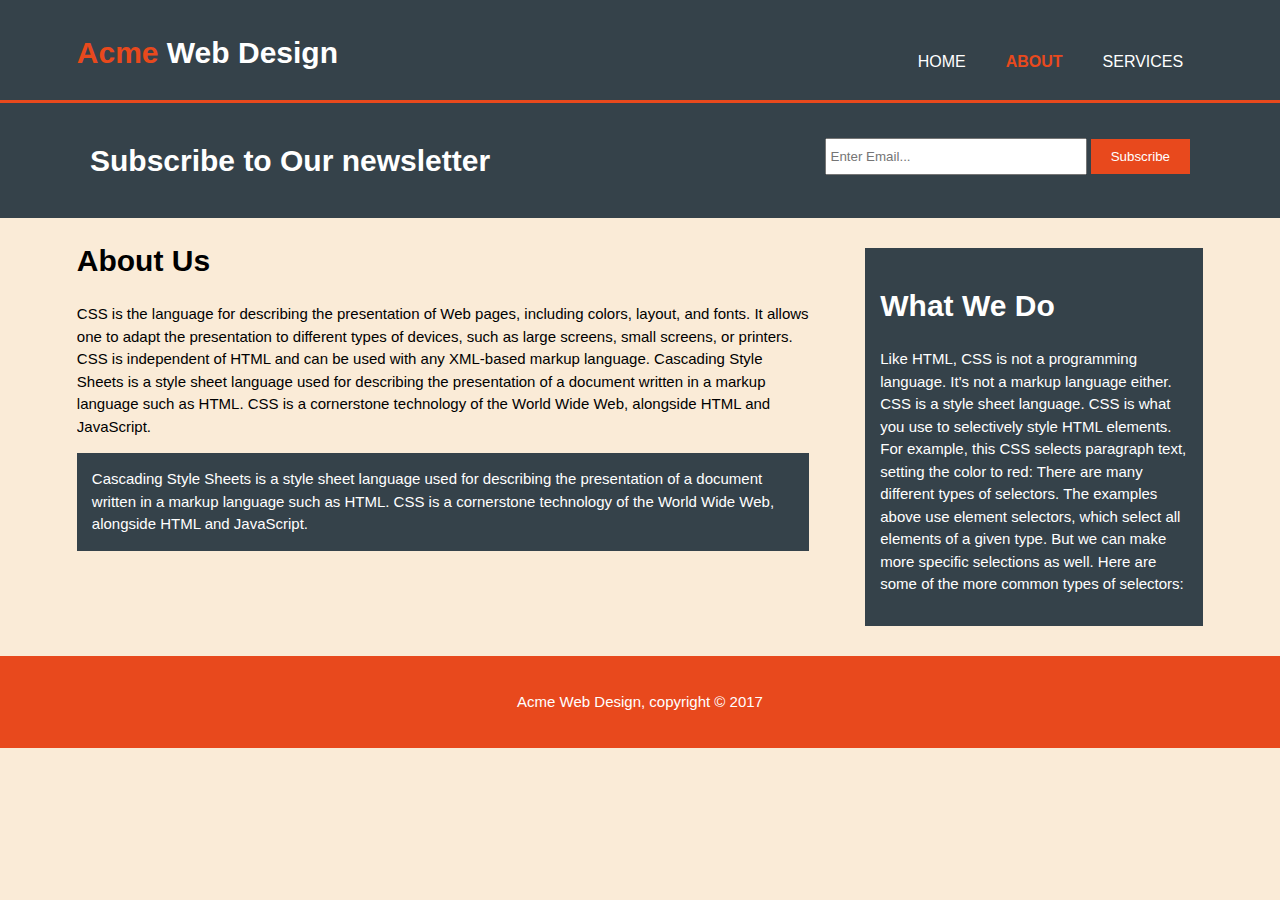
<file: about.html>
<!DOCTYPE html>
<html>
    <head>
        <title> MiniProject | Welcome </title>
        <link rel="stylesheet" type="text/css" href="style.css">
    </head>
    <body>
        <!-- header -->
        <header>
            <div class="container">
                <div id="logo">
                    <h1> <span class="highlight"> Acme </span> Web Design</h1>
                </div>
                <nav>
                    <ul>
                        <li><a href="index.html"> Home </a></li>
                        <li class="current"><a href="about.html"> About </a></li>
                        <li><a href="service.html"> Services </a></li>
                    </ul>
                </nav>
            </div>
        </header>
       
        <!-- newsletter` -->
        <section id="newsletter">
            <div class="container">
                <h1> Subscribe to Our newsletter </h1>
                <form>
                    <input type="email" placeholder="Enter Email...">
                    <button type="submit" class="button_1"> Subscribe </button>
                </form>
            </div>
        </section>
        <!-- about -->
        <section>
            <div class="container">
                <article id="main-col">
                    <h1 class="page-title"> About Us </h1>
                    <p>
                        CSS is the language for describing the presentation of Web pages, including colors, layout, and fonts. It allows one to adapt the presentation to different types of devices, such as large screens, small screens, or printers. CSS is independent of HTML and can be used with any XML-based markup language.
                        Cascading Style Sheets is a style sheet language used for describing the presentation of a document written in a markup language such as HTML. CSS is a cornerstone technology of the World Wide Web, alongside HTML and JavaScript.

                    </p>
                    <p class="dark">
                        Cascading Style Sheets is a style sheet language used for describing the presentation of a document written in a markup language such as HTML. CSS is a cornerstone technology of the World Wide Web, alongside HTML and JavaScript.

                    </p>
                </article>
                <aside id="sidebar">
                    <div class="dark">
                        <h1> What We Do</h1>
                        <p>
                            Like HTML, CSS is not a programming language. It's not a markup language either. CSS is a style sheet language. CSS is what you use to selectively style HTML elements. For example, this CSS selects paragraph text, setting the color to red:
                            There are many different types of selectors. The examples above use element selectors, which select all elements of a given type. But we can make more specific selections as well. Here are some of the more common types of selectors:

                        </p>
                    </div>
                </aside>
            </div>
        </section>
        
        <!-- footer -->
        <footer>
            <p> Acme Web Design, copyright &copy; 2017 </p>
        </footer>
    </body> 
</html>
</file>
<file: style.css>
body
{
    font-family: Arial, Helvetica, sans-serif;
    font-size: 15px;
    line-height: 1.5;
    padding: 0;
    margin: 0;
    background-color: antiquewhite;
}
.container
{
    width: 88%;
    margin: auto;
    overflow: hidden;
}
/* header */
header
{
    background-color: #35424a;
    color: #ffffff;
    padding-top: 30px;
    min-height: 70px;
    border-bottom: 3px solid #e8491d;
}
header a
{
    color: #ffffff;
    text-decoration: none;
    text-transform: uppercase;
    font-size: 16px;
}
ul
{
    margin: 0;
    padding: 0;
}
header li
{
    float: left;
    display: inline;
    padding: 0 20px 0 20px;
}
header #logo
{
    float: left;
}
header nav
{
    float: right;
    margin-top: 20px;
}
header #logo h1
{
    margin: 0;
}
header .highlight, header .current a
{
    color: #e8491d;
    font-weight: bold;
}
header a:hover
{
    color: #cccccc;
    font-weight: bold;
}
/* showcase */
#showcase
{
    min-height: 400px;
    background: url('../image/MicrosoftTeams-image\ \(1\).png') no-repeat 0 -400px;
    text-align: center;
    color: #ffffff;
}
#showcase h1
{
    margin-top: 100px;
    font-size: 55px;
    margin-bottom: 10px;
}
#showcase p
{
    font-size: 20px;
}
/* newsletter */
#newsletter
{
    padding: 15px;
    background: #35424a;
    color: #ffffff;
}
#newsletter h1
{
    float: left;
}
#newsletter form
{
    float: right;
    margin-top: 20px;
}
#newsletter input[type='email']
{
    padding: 4px;
    height: 25px;
    width: 250px;
}
.button_1
{
    height: 35px;
    background: #e8491d;
    border: 0;
    padding-left: 20px;
    padding-right: 20px;
    color: #ffffff;
}
/* boxes */
#boxes
{
    margin-top: 20px;
}
#boxes .box
{
    float: left;
    width: 30%;
    padding: 10px;
    text-align: center;
}
#boxes .box img
{
    width: 90px;
}
footer
{
    padding: 20px;
    margin-top: 20px;
    background-color: #e8491d;
    text-align: center;
    color: #ffffff;
}
/* sidebar */
aside#sidebar
{
    float: right;
    width: 30%;
    margin-top: 20px;
}
/* main-col */
article#main-col
{
    float: left;
    width: 65%;
}
.dark
{
    padding: 15px;
    background: #35424a;
    color: #ffffff;
    margin-top: 10px;
    margin-bottom: 10px;
}
/* Services */
ul#services li
{
    list-style: none;
    padding: 20px;
    border: 1px solid #cccccc;
    background: #e6e6e6;
    margin-bottom: 10px;
}
aside#sidebar .quote input,aside#sidebar .quote textarea
{
    width: 90%;
    padding: 5px;
    margin-top: 5px;
}
/* media Queries */
@media(max-width: 600px)
{
    header #logo,
    header nav,
    header nav li,
    #newsletter h1,
    #newsletter form,
    #boxes .box,
    article#main-col,
    aside#sidebar
    {
        float: none;
        text-align: center;
        width: 100%;
    }
    header
    {
        padding-bottom: 20px;
    }
    #showcase h1
    {
        margin-top: 40px;
    }
    #newsletter button,.quote .button_1
    {
        display: block;
        width: 100%;
    }
    #newsletter form input[type="email"],.quote input,.quote textarea
    {
        width: 100%;
        margin-bottom: 5px;
    }
}
</file>
